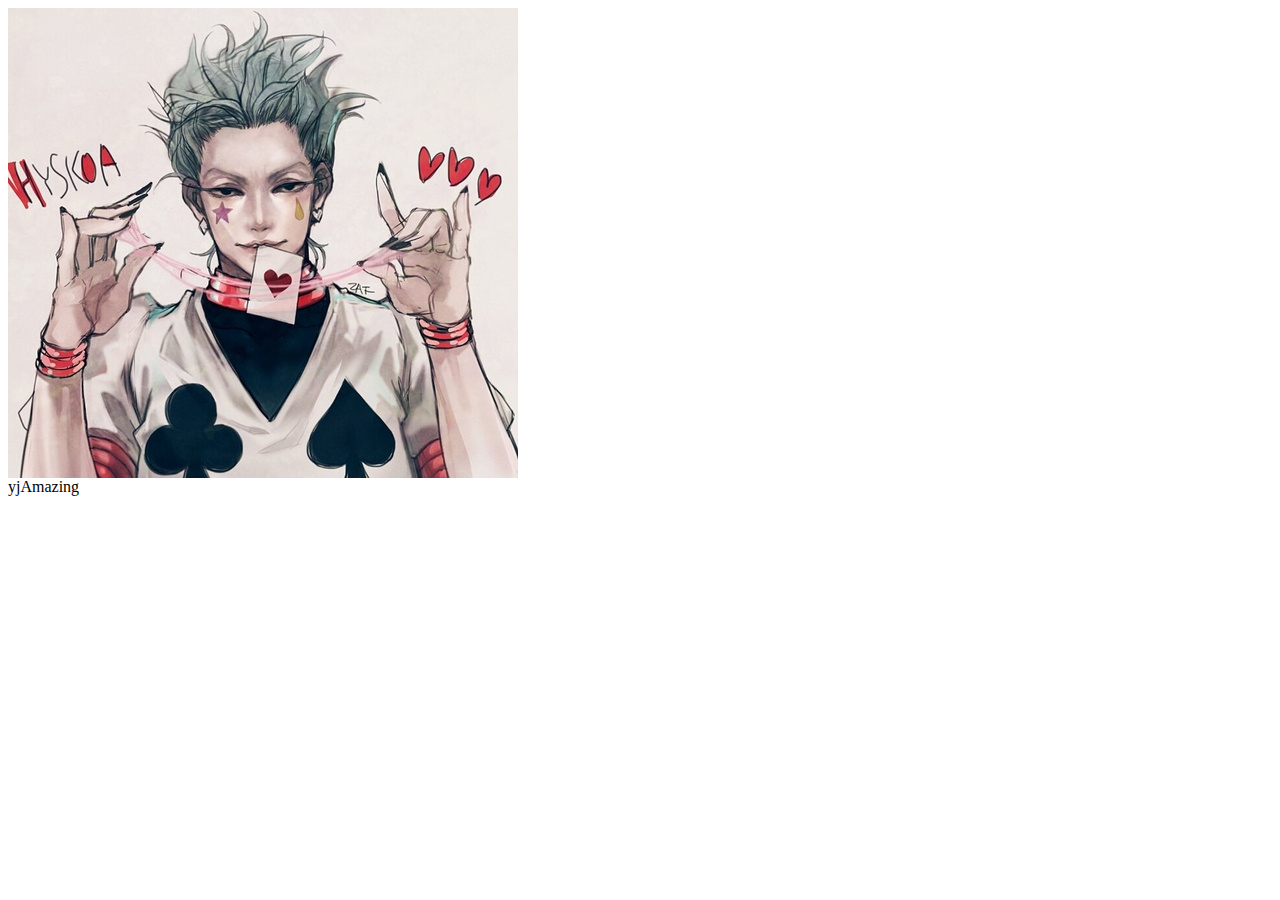
<file: index/indexGG.html>
<!HTML DOCTYPE>
<html>
	<head>
		<title>yjblog</title>
		<link rel="stylesheet" href="../css/index.css" type="text/css" />
		<script src="../js/jquery-2.0.3.min.js"></script>
		<meta http-equiv="Content-Type" content="text/html; charset=UTF-8">
		<meta name="viewport" content="width=device-width, initial-scale=1.0, maximum-scale=1.0, user-scalable=no"/>
		<meta name="apple-mobile-web-app-capable" content="yes">
		<meta name="apple-mobile-web-app-status-bar-style" content="black">
		<meta name="format-detection" content="telephone=no">
	</head>
	<body>
		<div class="progressBar">
			<div class="waitImg"><img src="../imgs/head.png" /></div>
			<div class="progressBarText">waiting for a moment</div>
		</div>
		<div class="blockDiv block1" value="1">
			<div class="headImg">
				<img src="../imgs/head.png">
			</div>
			<div class="myName">
				yjAmazing
			</div>
			<!--<div class="down down1"></div>-->
		</div>
		<!--<div class="blockDiv block2" value="2">
			<div class="down down2"></div>
		</div>
		<div class="blockDiv block3" value="3">
			<div class="down down3"></div>
		</div>-->
	</body>
	<script>
		var winH = document.body.clientHeight;//网页可见高度
		$(window).load(function(){
			//var winH = $(window).height(); //浏览器可见高度
			//调整头像名字的位置
			$(".headImg").css("top",winH/2-80);
			$(".myName").css("top",winH/2-70);
			
			// alert(navigator.userAgent);
			// alert(navigator.userAgent);
			
			if(IsPC()){
				// $(".blockDiv").css("transform","rotate(0deg)");
			}else{
				// $(".blockDiv").css("transform","rotate(90deg)");
			}
			
			// setTimeout(hideMaskImg,5000);
			hideMaskImg();
		})
		//加载完成 加载图片消失
		function hideMaskImg(){
			$(".progressBar").css("display","none");
			$(".blockDiv").css("display","block");
			// alert("111");
		}
		//往下的点击事件
		$(".down1,.down2").click(function(){
			scrollOneDiv($(this).parent().attr("value"));
		})
		$(".down3").click(function(){
			scrollTopDiv();
		})
		function scrollOneDiv(value){
			// console.log(div.offset().top);
			//console.log(getScrollOffsets());
			$("body,html").animate({"scrollTop":(value)*winH},1000);
		}
		function scrollTopDiv(){
			//console.log(div.offset().top);
			$("body,html").animate({"scrollTop":0},1000);
		}

		//true为PC端，false为手机端
		function IsPC() {
			var userAgentInfo = navigator.userAgent;
			var Agents = ["Android", "iPhone",
						"SymbianOS", "Windows Phone",
						"iPad", "iPod","safari"];
			var flag = true;
			for (var v = 0; v < Agents.length; v++) {
				if (userAgentInfo.indexOf(Agents[v]) != -1) {
					flag = false;
					break;
				}
			}
			return flag;
		}
		//判断横屏竖屏
		window.addEventListener("onorientationchange" in window ? "orientationchange" : "resize", function() {
			if (window.orientation === 180 || window.orientation === 0) { 
				// alert('竖屏状态！');
			} 
			if (window.orientation === 90 || window.orientation === -90 ){ 
				// alert('横屏状态！');
				// alert('竖屏观看更舒适');
			}  
		}, false);
		
		//移动高度
		function getScrollOffsets(w){  
		  w=w || window;  
		  //除了IE8以及更早的版本，其它浏览器都能用  
		  if(w.pageXOffset != null){  
			//return { x:w.pageXOffset, y:w.pageYOffset }  
			return w.pageYOffset; 
		  }  
			
		  //对标准模式下的IE或任何浏览器  
		  var d=w.document;  
		  if(document.compatMode == "CSS1Compat"){  
			//return { x:d.documentElement.scrollLeft ,y:d.documentElement.scrollTop }  
			return d.documentElement.scrollTop;  
		  }  
		  
		  //对怪异模式下的浏览器  
		  //return { x:d.body.scrollLeft, y:d.body.scrollTop }  
		  return d.body.scrollTop;  
			
		} 

	</script>
</html>
</file>
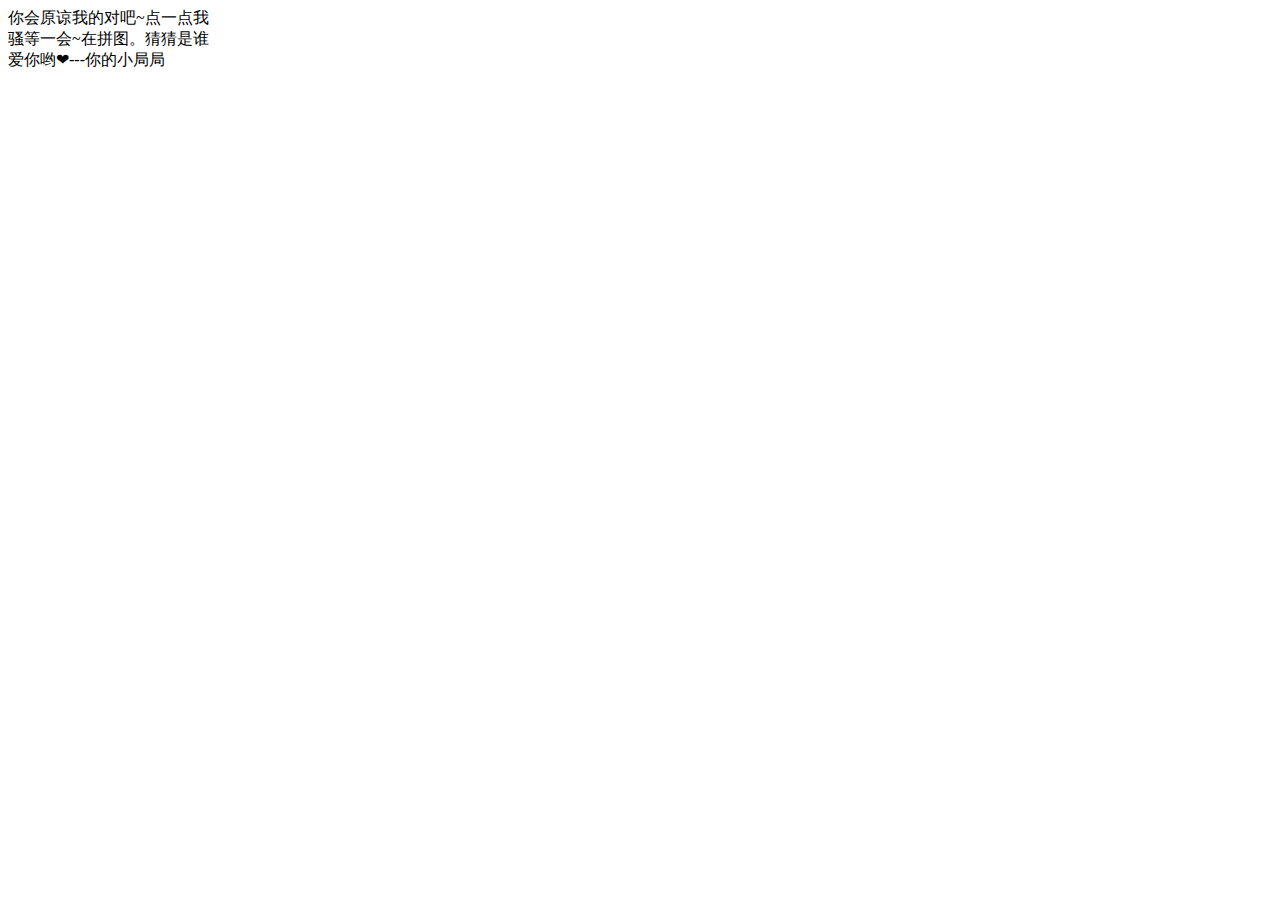
<file: index/indexplay.html>
<!HTML DOCTYPE>
<html>
	<head>
		<title>yjblogv22</title>
		<link rel="stylesheet" href="../css/index.css" type="text/css" />
		<script src="../js/jquery-2.0.3.min.js"></script>
		<script src="../js/primitive.js"></script>
		<meta http-equiv="Content-Type" content="text/html; charset=UTF-8">
		<meta name="viewport" content="width=device-width, initial-scale=1.0, maximum-scale=1.0, user-scalable=no"/>
		<meta name="apple-mobile-web-app-capable" content="yes">
		<meta name="apple-mobile-web-app-status-bar-style" content="black">
		<meta name="format-detection" content="telephone=no">
	</head>
	<body>
		<!-- <img src="../imgs/bg3.jpg"/> -->
		<div class="xixi">你会原谅我的对吧~点一点我</div>
		<div id="container"></div>
		<div class="waitDiv">骚等一会~在拼图。猜猜是谁</div>
		<div class="loveYou">爱你哟❤---你的小局局</div>
	</body>	
	<script>
		var winW = $(window).width();
		var myImgW = winW;
		var myImgH = 1438*winW/1080 ;
		setTimeout("$('.loveYou').css('display','block');",10000);
		$(".xixi").click(function(){
			$(this).css("display","none");
			$(".waitDiv").css("display","block");
			var Canvas = PRIMITIVE.Canvas;    
			var Optimizer = PRIMITIVE.Optimizer;
			 var cfg = {
				alpha: 0.5,
				computeSize: winW,
				fill: "rgb(0, 0, 0)",
				height: myImgH,
				mutateAlpha: true,
				shapeTypes: [PRIMITIVE.shapeMap.triangle],
				mutations: 30,
				shapes: 200,
				steps: 100,
				viewSize: winW,
				width: winW
			};
			
			function go(original, cfg) {
				let optimizer = new Optimizer(original, cfg);
			
				let cfg2 = Object.assign({}, cfg, {width:cfg.scale*cfg.width, height:cfg.scale*cfg.height});
				let result = Canvas.empty(cfg2, false);
				result.ctx.scale(cfg.scale, cfg.scale);
				document.getElementById('container').appendChild(result.node);

				optimizer.onStep = (step) => {
					if (step) {
						result.drawStep(step);
					}
				};
				optimizer.start();
			}
			
			Canvas.original('../imgs/xh2.jpg', cfg).then(original => go(original, cfg));
		})
	</script>
</html>
</file>
<file: css/index.css>
body{
	padding:0;
}
html{
	padding:0;
}
</file>
